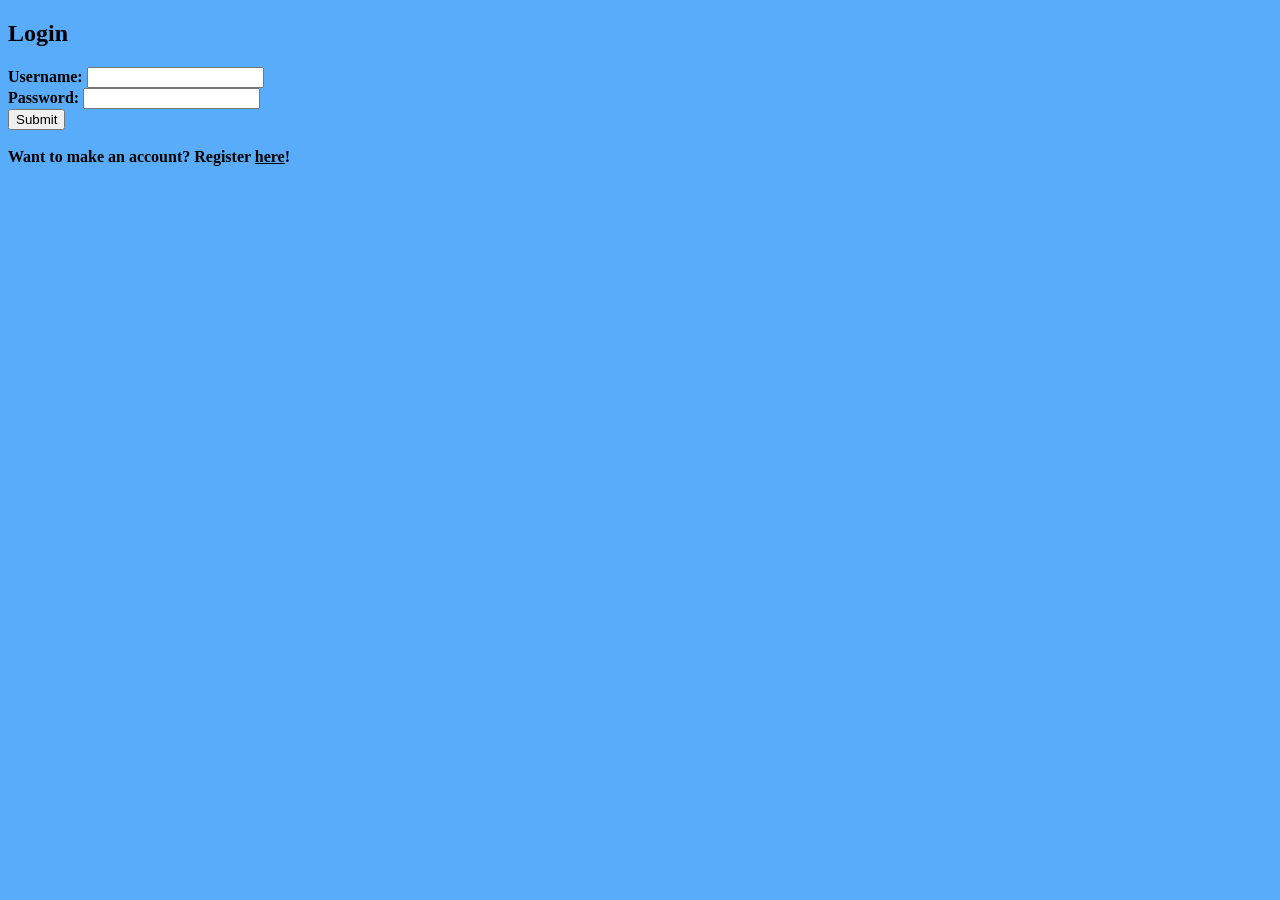
<file: CS Project/index.html>
<!DOCTYPE HTML>
<html>
    <head>
        <title>Login Page</title>
        <h2>Login</h2>
	<style>
		head, body {
			background: #58ACFA;
			   }
		a:link, a:visited, a:hover, a:active {
			color: black;
			}
	</style>
    </head>
    <body>
        <form method="POST" action="login.py">
            <b>Username:</b>
            <input type="text" name="user" required>
            <br>
            <b>Password:</b>
            <input type="password" name="pass" required>
            <br>
            <input type="submit" name="Submit">
        </form>
        <br>
        <b>Want to make an account? Register <a href="create.html">here</a>!</b>
    </body>
</html>
</file>
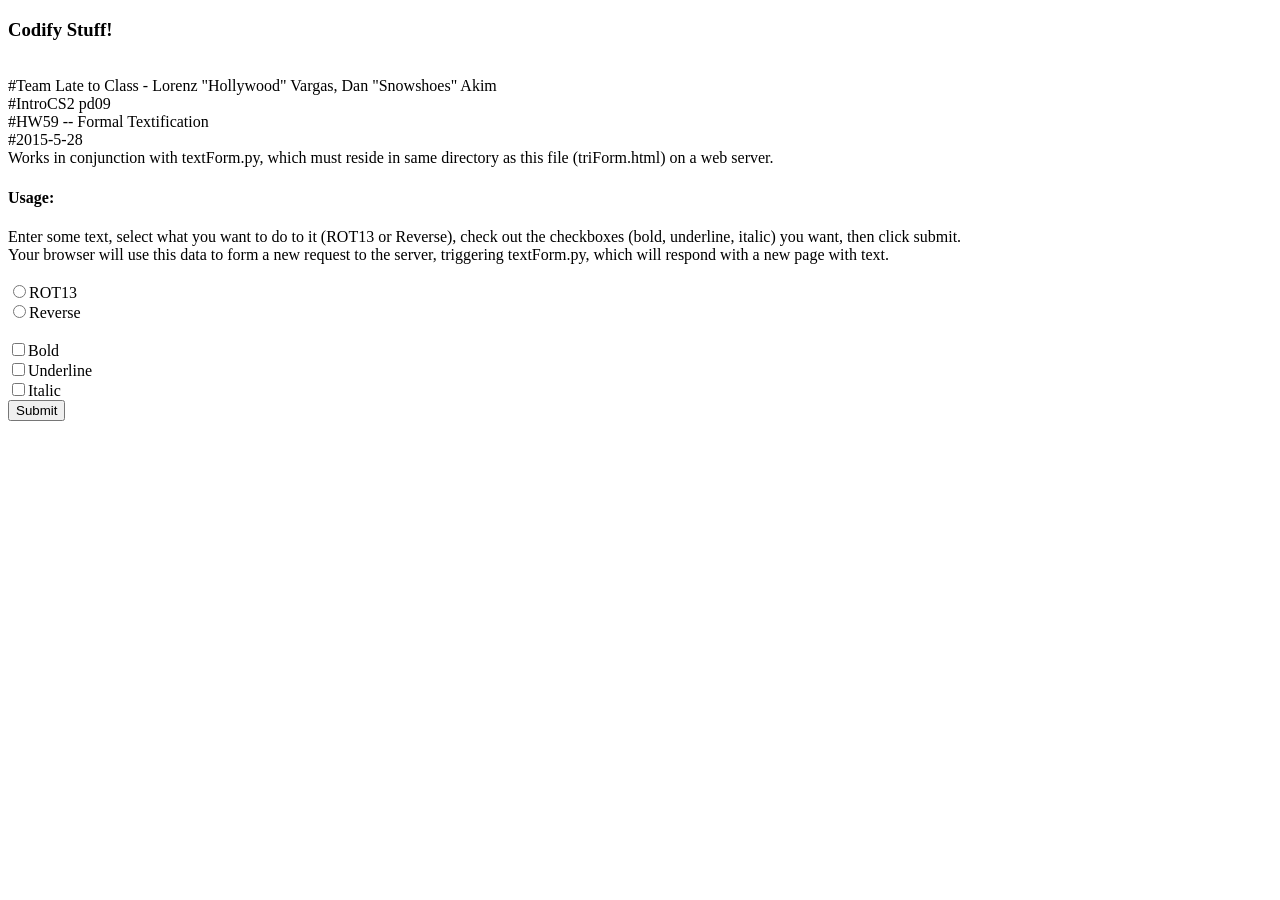
<file: textForm.html>
<!DOCTYPE html>

<!-- 
     Template for FRONT-END 
     by Clyde "Thluffy" Sinclair 
  -->

<html>
<style>p.serif {font-family: "Comic Sans MS", cursive, sans-serif;}</style>
<head>
<title>Triangle Form Front-end</title>

</head>

<body>

  <h3>Codify Stuff!</h3>
  <br>
  #Team Late to Class - Lorenz "Hollywood" Vargas, Dan "Snowshoes" Akim <br>
  #IntroCS2 pd09 <br>
  #HW59 -- Formal Textification <br>
  #2015-5-28 <br>
  Works in conjunction with textForm.py, which must reside in same directory as this file (triForm.html) on a web server.
  <br>

  <h4>Usage: </h4>
  Enter some text, select what you want to do to it (ROT13 or Reverse), check out the checkboxes (bold, underline, italic) you want, then click submit.
  <br>
  Your browser will use this data to form a new request to the server, triggering textForm.py, which will respond with a new page with text.
  <br><br>

  <form name="input" method="GET" action="textForm.py">
    <input type="radio" name="option" value="ROT13">ROT13<br> 
	<input type="radio" name="option" value="Reverse">Reverse<br>
	<br>
	<input type="checkbox" name="fancy" value="Bold">Bold<br>
	<input type="checkbox" name="fancy" value="Underline">Underline<br>
	<input type="checkbox" name="fancy" value="Italic">Italic<br>
    <input type="submit" value="Submit">
  </form>

</body>
</html>
</file>
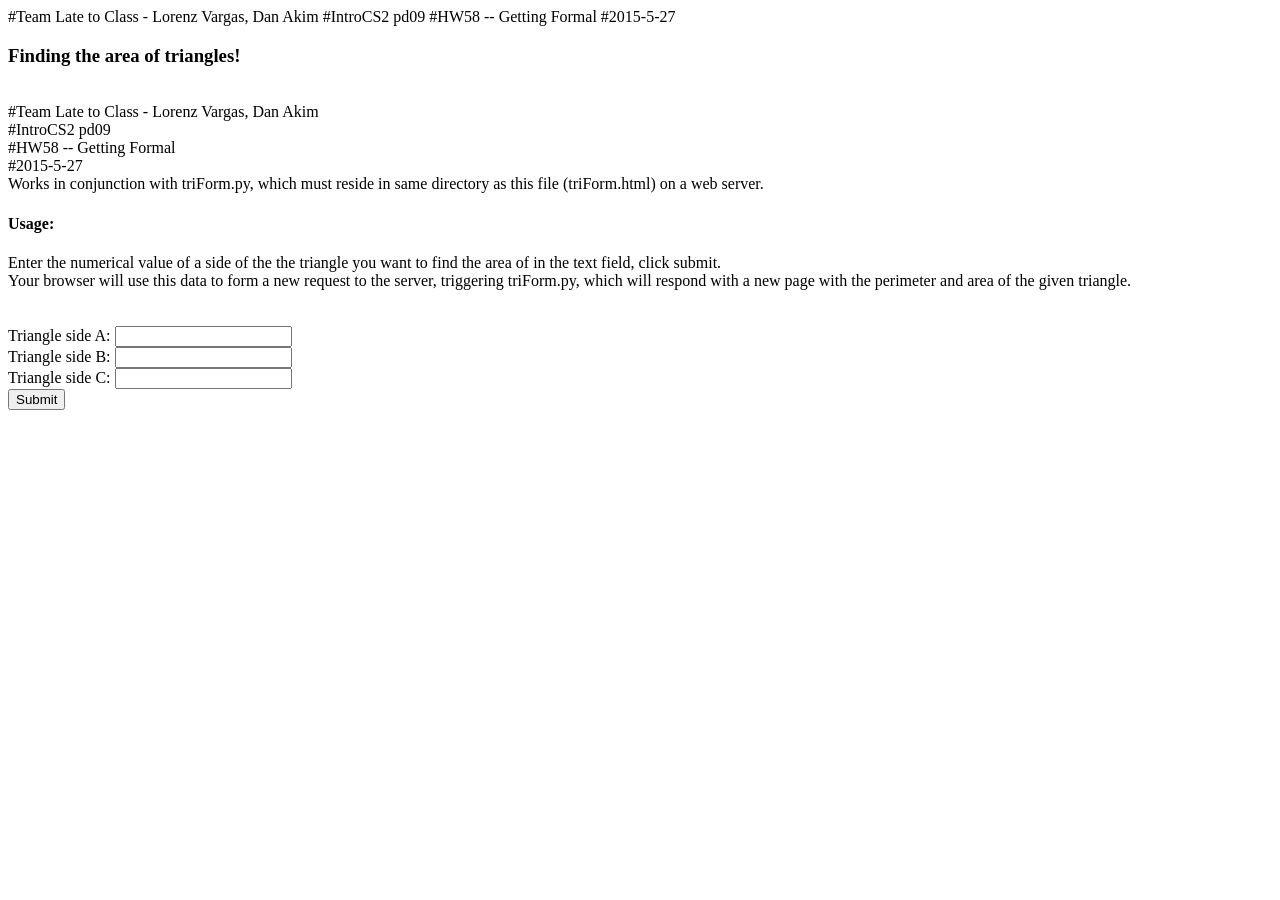
<file: triForm.html>
<!DOCTYPE html>

<!-- 
     Template for FRONT-END 
     by Clyde "Thluffy" Sinclair 
  -->

<html>
<head>
<title>Triangle Form Front-end</title>

#Team Late to Class - Lorenz Vargas, Dan Akim
#IntroCS2 pd09
#HW58 -- Getting Formal
#2015-5-27

</head>

<body>

  <h3>Finding the area of triangles!</h3>
  <br>
  #Team Late to Class - Lorenz Vargas, Dan Akim <br>
  #IntroCS2 pd09 <br>
  #HW58 -- Getting Formal <br>
  #2015-5-27 <br>
  Works in conjunction with triForm.py, which must reside in same directory as this file (triForm.html) on a web server.
  <br>

  <h4>Usage: </h4>
  Enter the numerical value of a side of the the triangle you want to find the area of in the text field, click submit.
  <br>
  Your browser will use this data to form a new request to the server, triggering triForm.py, which will respond with a new page with the perimeter and area of the given triangle.
  <br><br>

  <form name="input" method="GET" action="triForm.py">
    <br>
    Triangle side A: <input type="text" name="side01"> 
	<br>
	Triangle side B: <input type="text" name="side02"> 
	<br>
	Triangle side C: <input type="text" name="side03">
    <br>
    <input type="submit" value="Submit">
  </form>

</body>
</html>
</file>
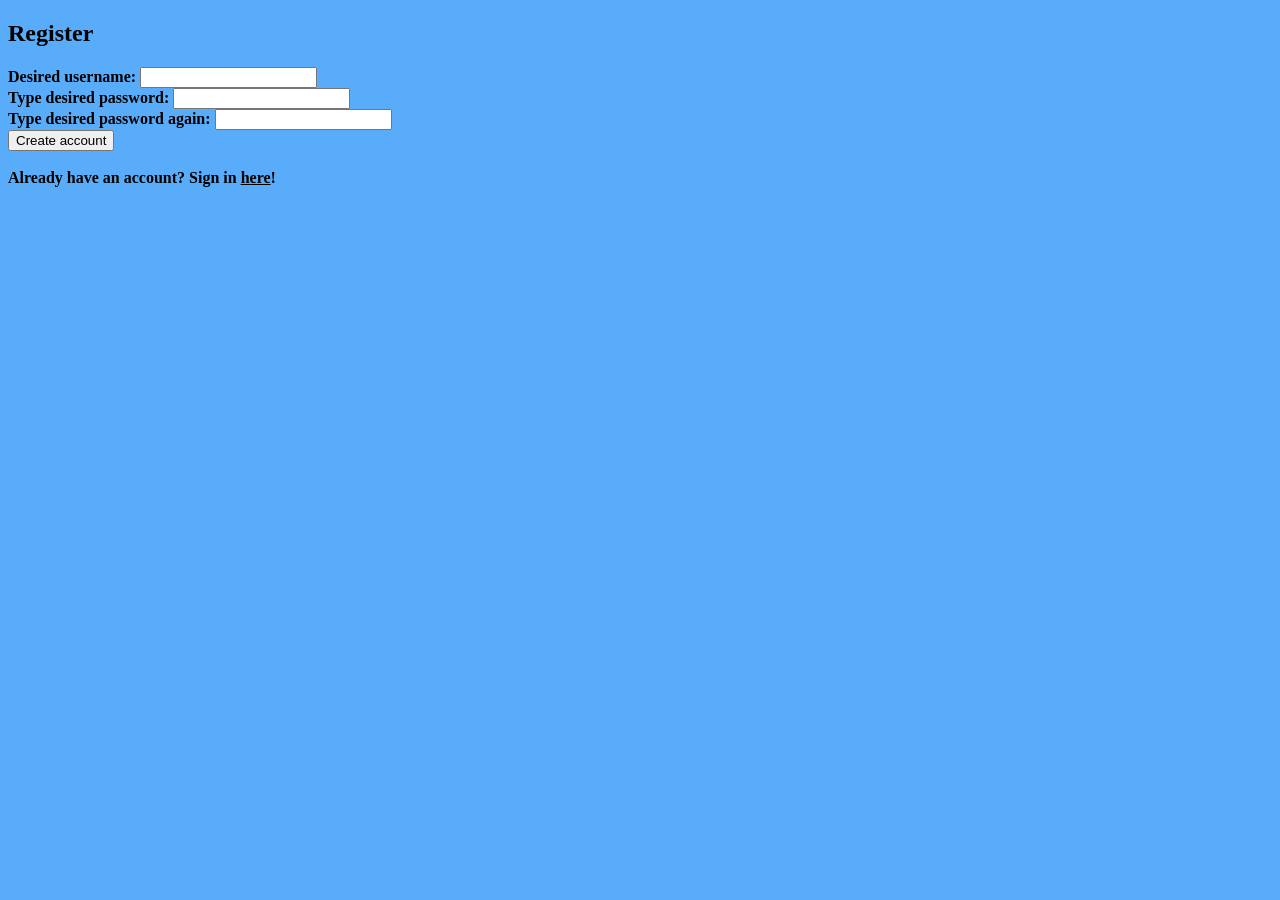
<file: CS Project/create.html>
<!DOCTYPE HTML>
<html>
    <head>
        <title>Register Page</title>
        <h2>Register</h2>
	<style>
		head, body {
			background: #58ACFA;
			   }
		a:link, a:visited, a:hover, a:active {
			color: black;
			}
	</style>
    </head>
    <body>
        <form method="POST" action="create.py">
            <b>Desired username:</b>
            <input type="text" name="dUser" required>
            <br>
            <b>Type desired password:</b>
            <input type="password" name="pass1" required>
            <br>
            <b>Type desired password again:</b>
            <input type="password" name="pass2" required>
            <br>
            <input type="submit" name="Submit" value="Create account">
        </form>
        <br>
        <b>Already have an account? Sign in <a href="index.html">here</a>!</b>
    </body>
</html>
</file>
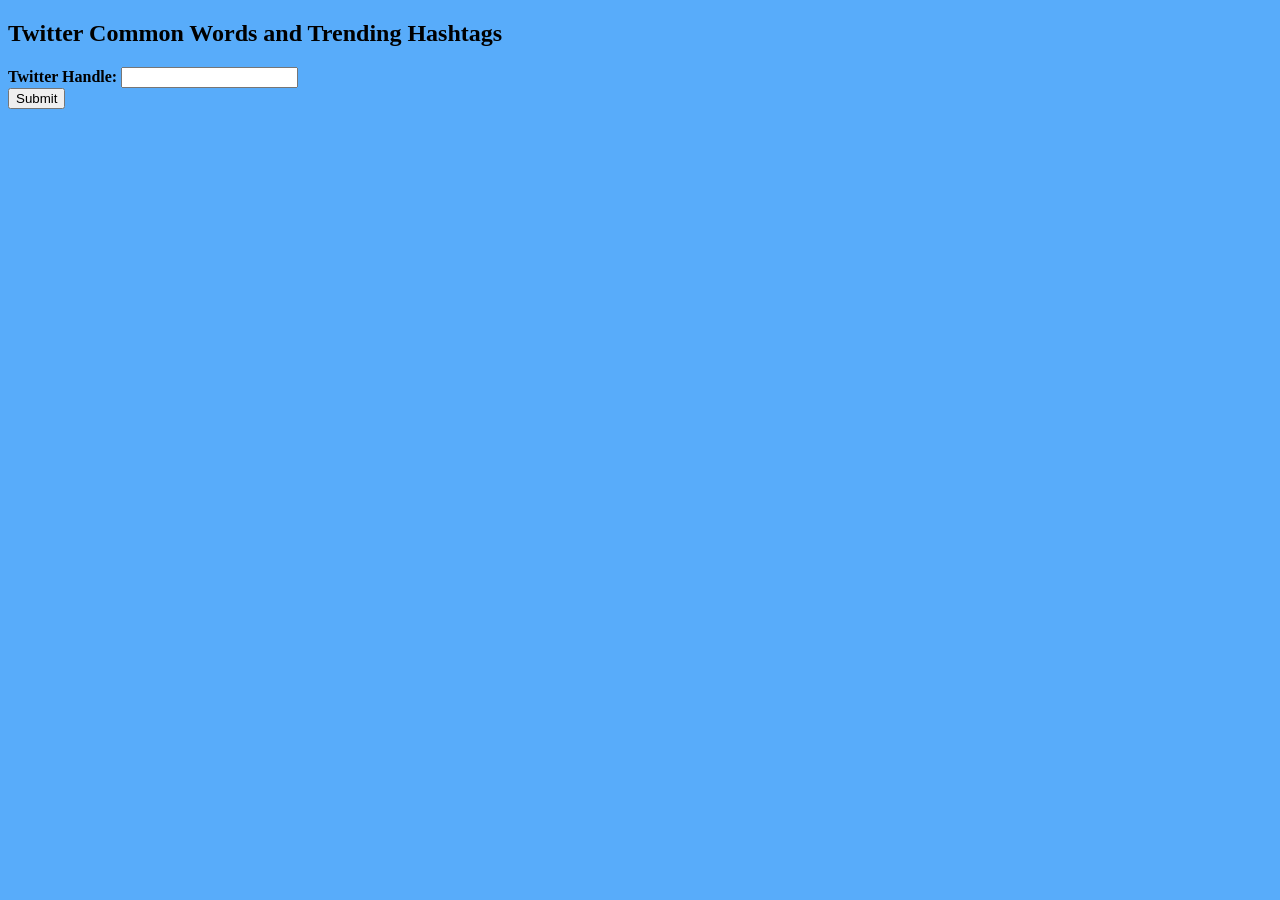
<file: CS Project/twitter_form.html>
<!DOCTYPE HTML>
<html>
    <head>
        <title>Twitter Analysis</title>
        <h2>Twitter Common Words and Trending Hashtags</h2>
	<style>
		head, body {
			background: #58ACFA;
			   }
		a:link, a:visited, a:hover, a:active {
			color: black;
			}
	</style>
    </head>
    <body>
        <form method="POST" action="twitter_retrieve.py">
            <b>Twitter Handle:</b>
            <input type="text" name="handle" required>
            <br>
            <input type="submit" name="Submit">
        </form>
        <br>
    </body>
</html>
</file>
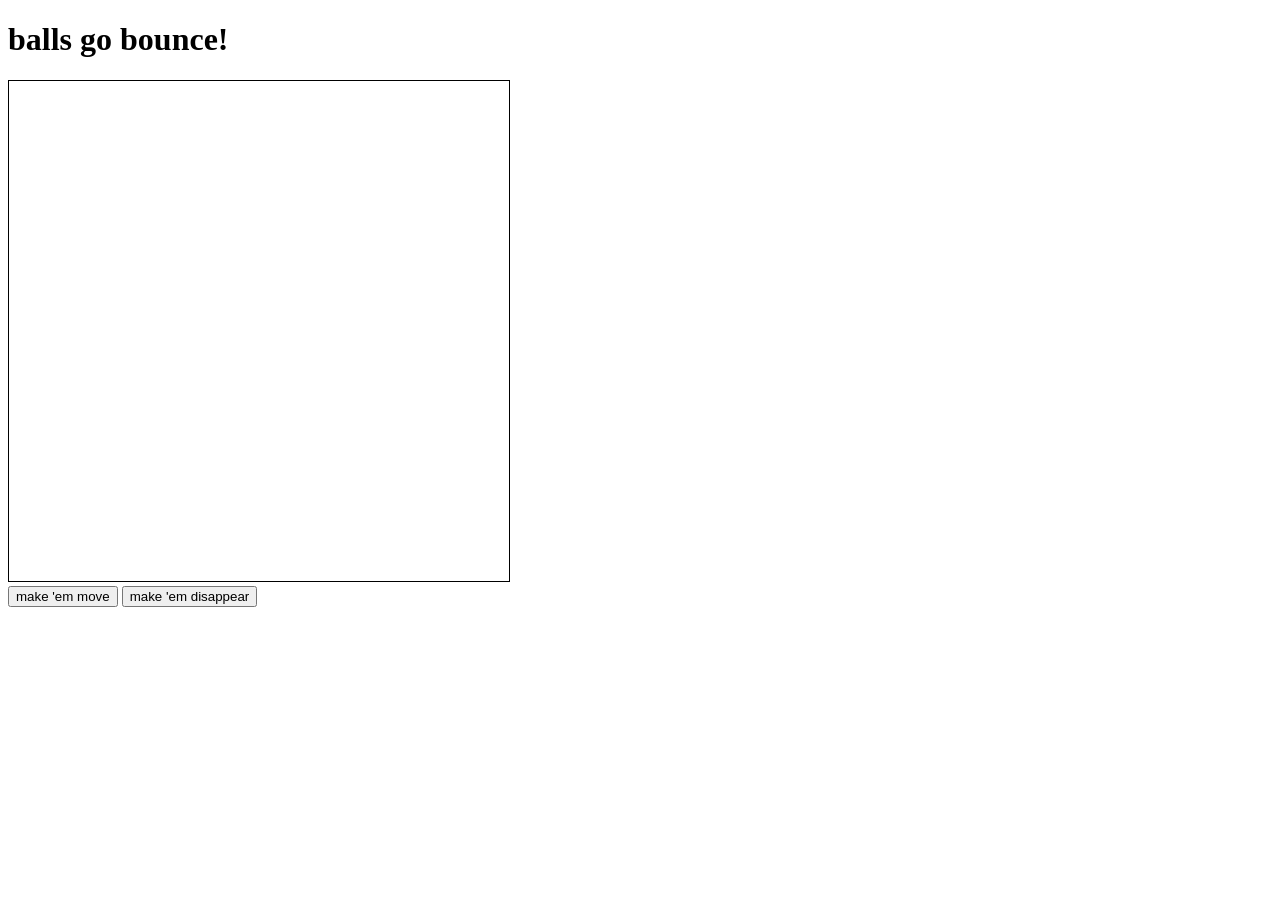
<file: svg-interactive/svg.html>
<!DOCTYPE html>
<html>
  <h1> balls go bounce! </h1>
  <svg width="500" height="500" xmlns="http://www.w3.org/2000/svg" style="border:1px solid #000000;" id="vector">
</svg>
  <br>
  <button type="button" id="move"> make 'em move </button>
  <button type="button" id="clear"> make 'em disappear </button>
  <script src="interactive.js" type="text/javascript"> </script>
</html>
</file>
